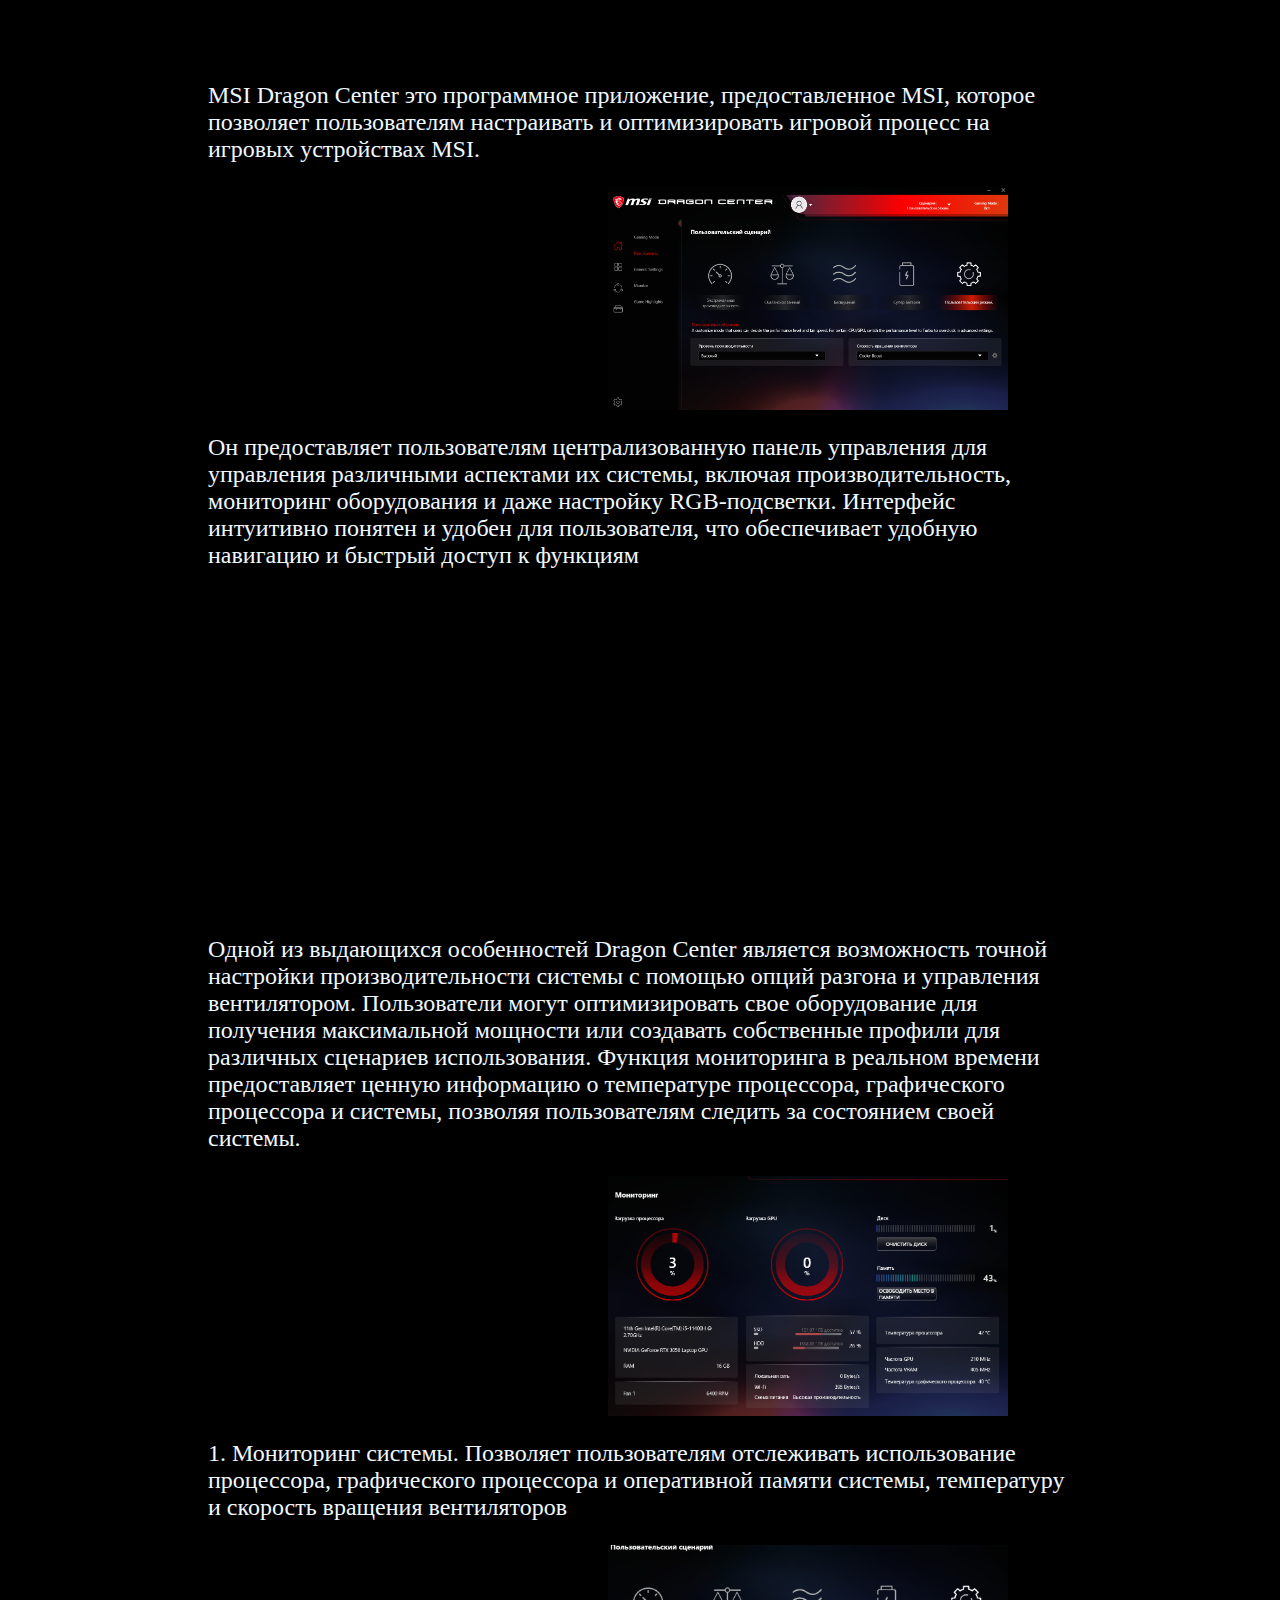
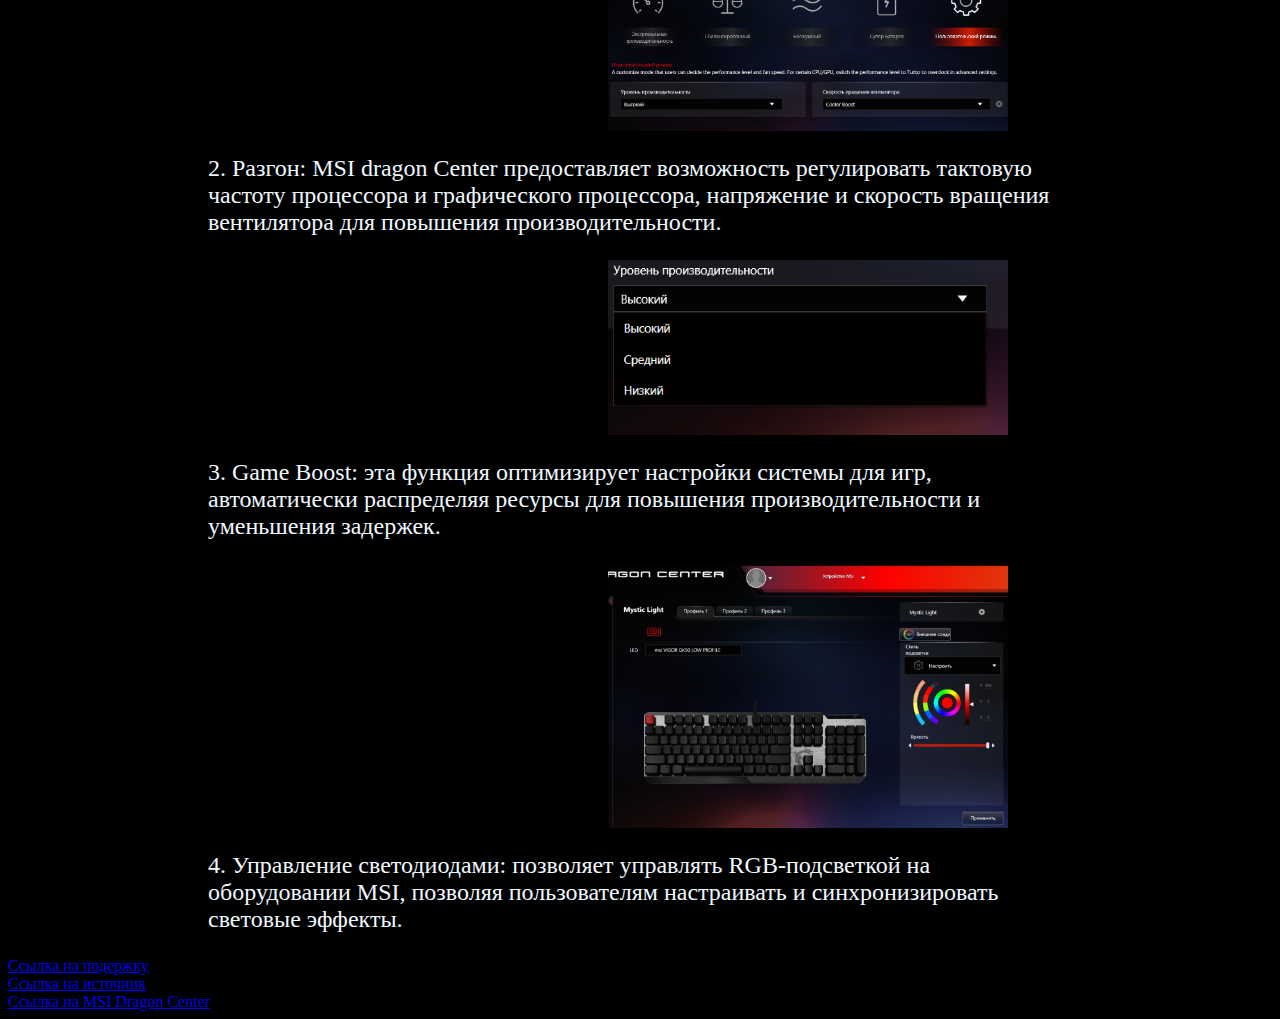
<file: index.html>
<!DOCTYPE html>
<html lang="en">
<head>
    <meta charset="UTF-8">
    <meta name="viewport" content="width=device-width, initial-scale=1.0">
    <title>MSI Dragon Center</title>
    <link rel="stylesheet" href="index.css">
</head>

   

<body>

     <h1>
        MSI Dragon Center
    </h1>

    <div class="text nachalo">
        <p>MSI Dragon Center
            это программное приложение, предоставленное MSI, которое позволяет пользователям настраивать и оптимизировать игровой процесс на игровых устройствах MSI.
        </p>
    </div >
<div class="ofofo">
    <img src="gmae 1.png" alt="">
</div>
    <div class="nacalo 2">
        <p>
            Он предоставляет пользователям централизованную панель управления для управления различными аспектами их системы, включая производительность, мониторинг оборудования и даже настройку RGB-подсветки. Интерфейс интуитивно понятен и удобен для пользователя, что обеспечивает удобную навигацию и быстрый доступ к функциям
         </p>
    </div>



<div class="utab">
    <iframe width="560" height="315" src="https://www.youtube.com/embed/7-HIR6AoNyg?si=VunGc7ubP5oihdqN" title="YouTube video player" frameborder="0" allow="accelerometer; autoplay; clipboard-write; encrypted-media; gyroscope; picture-in-picture; web-share" allowfullscreen></iframe>
</div>

<div>
   <p>
    Одной из выдающихся особенностей Dragon Center является возможность точной настройки производительности системы с помощью опций разгона и управления вентилятором. Пользователи могут оптимизировать свое оборудование для получения максимальной мощности или создавать собственные профили для различных сценариев использования. Функция мониторинга в реальном времени предоставляет ценную информацию о температуре процессора, графического процессора и системы, позволяя пользователям следить за состоянием своей системы.
</p>
</div>

<div class="ll">
    <img src="gmae 2.png" alt="">
</div>

<div>
    <p>
        1. Мониторинг системы. Позволяет пользователям отслеживать использование процессора, графического процессора и оперативной памяти системы, температуру и скорость вращения вентиляторов
    </p>
</div>

<div>
    <img src="gmae 3.png" alt="">
</div>

<div>
    <p>
      2.  Разгон: MSI dragon Center предоставляет возможность регулировать тактовую частоту процессора и графического процессора, напряжение и скорость вращения вентилятора для повышения производительности.
    </p>
</div>

<div>
    <img src="gmae 4.png" alt="">
</div>

<div>
    <p>
        3. Game Boost: эта функция оптимизирует настройки системы для игр, автоматически распределяя ресурсы для повышения производительности и уменьшения задержек.

<div>
    <img src="gmae 6.png" alt="">
</div>

<div>
    <p>
        4. Управление светодиодами: позволяет управлять RGB-подсветкой на оборудовании MSI, позволяя пользователям настраивать и синхронизировать световые эффекты.
    </p>
</div>

<div>
    <a href=https://www.msi.com/support>Ссылка на подержку</a>
</div>

<div>
        <a href=https://www.msi.com/Landing/dragon-center-download/nb>Ссылка на источник</a>
</div>

<div>
    <a href=https://www.msi.com/Landing/dragon-center-download/nb>Ссылка на MSI Dragon Center</a>
</div>
</body>
</html>
</file>
<file: index.css>
p {
    font-size: 150%;
   margin-right: 200px; /* */
    margin-left: 200px;
    color: aliceblue;
}   
img 
{
width: 400px;
margin-left: 600px;
margin-right: 600px;
}

iframe
{
margin-left: 600px;
margin-right: 600px;
}

a:hover {
    text-decoration: none;
    color: #f2c8c8;
  }

  img {
    display: inline-block; 
    overflow: hidden; /* Скрываем всё за контуром */
  }
   img {
    transition: 1s; /* Время эффекта */
    display: block; 
  }
   img:hover {
    transform: scale(1.6); /* Увеличиваем масштаб */
  }
  body{
    background-color: #000;
  }
</file>
